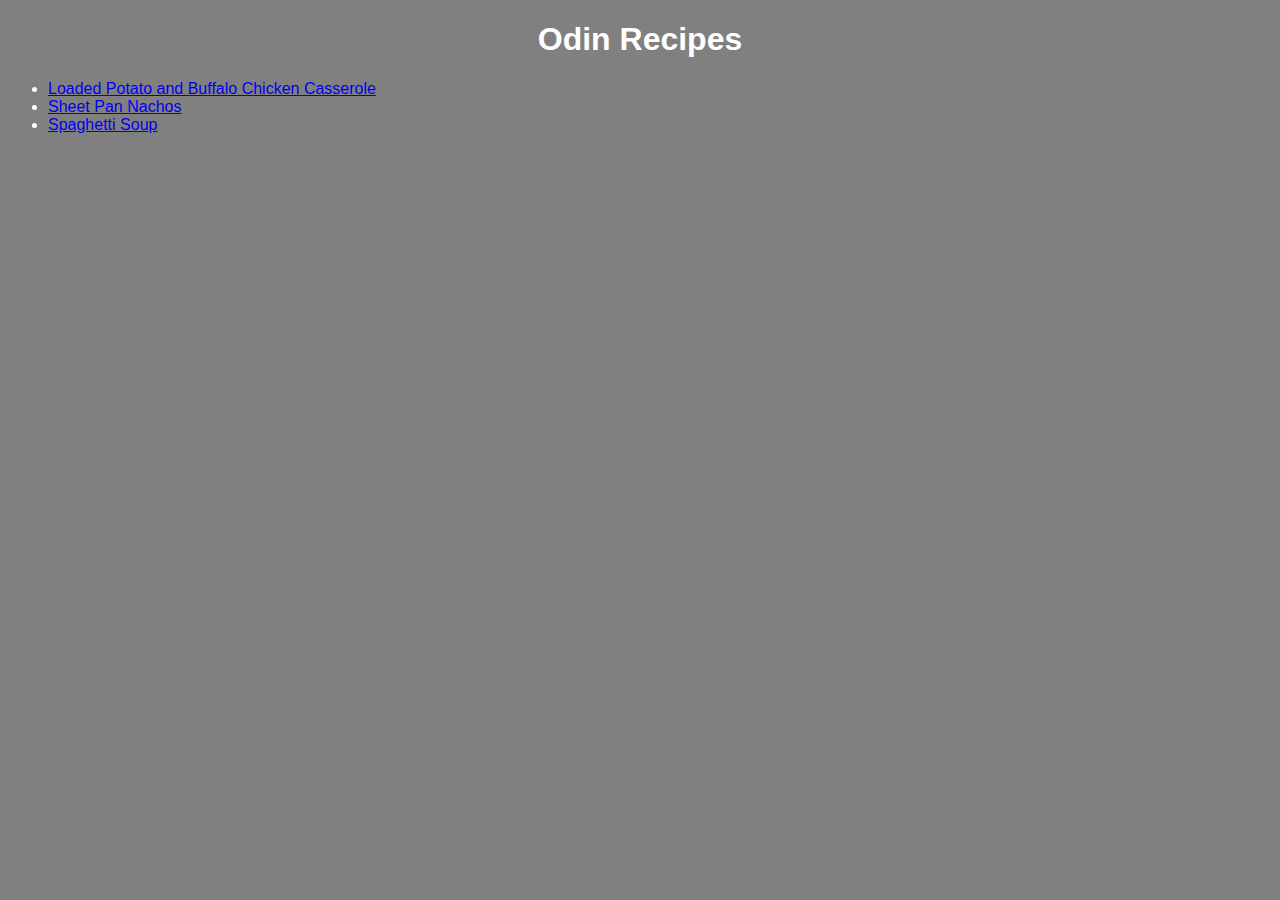
<file: index.html>
<!DOCTYPE html>
<html lang="en">
    <head>
        <meta charset="UTF-8">
        <title>Odin Recipes</title>
        <link rel="stylesheet" href="style.css">

    </head>
    <body>
        <h1>Odin Recipes</h1>
        <ul>
        <li><a href="recipes/loaded-potato-buffalo-chicken-casserole.html">Loaded Potato and Buffalo Chicken Casserole</a></li>
        <li><a href="recipes/sheet-pan-nachos.html">Sheet Pan Nachos</a></li>
        <li><a href="recipes/spaghetti-soup.html">Spaghetti Soup</a></li>
        </ul>
    </body>
</html>
</file>
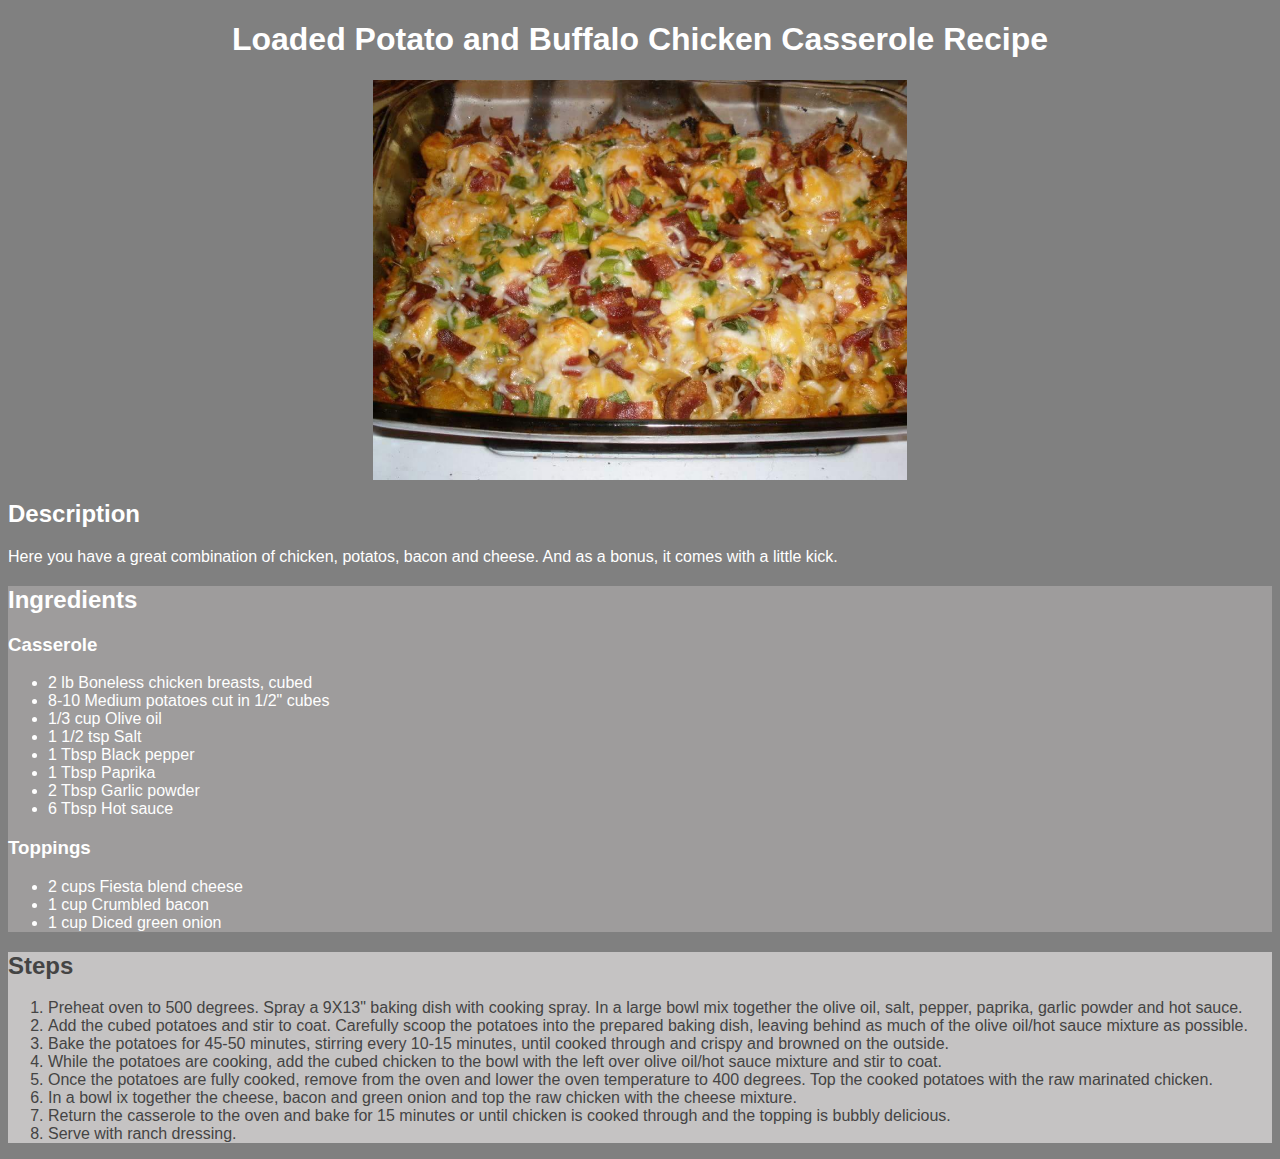
<file: recipes/loaded-potato-buffalo-chicken-casserole.html>
<!DOCTYPE html>
<html lang="en">
    <head>
        <meta charset="UTF-8">
        <title>Loaded Potato and Buffalo Chicken Casserole</title>
        <link rel="stylesheet" href="../style.css">
    </head>
    <body>
        <h1>Loaded Potato and Buffalo Chicken Casserole Recipe</h1>
        <img src="../images/loaded-potato-chicken-casserole.jpg" alt="A delicious view of a casserole">

        <h2>Description</h2>
        <p>
            Here you have a great combination of chicken, potatos, bacon and cheese.  And as a bonus, it comes with a little kick.
        </p>

    <div class="ingredients">
        <h2>Ingredients</h2>
        <h3>Casserole</h3>
        <ul>
            <li>2 lb Boneless chicken breasts, cubed</li>
            <li>8-10 Medium potatoes cut in 1/2" cubes</li>
            <li>1/3 cup Olive oil</li>
            <li>1 1/2 tsp Salt</li>
            <li>1 Tbsp Black pepper</li>
            <li>1 Tbsp Paprika</li>
            <li>2 Tbsp Garlic powder</li>
            <li>6 Tbsp Hot sauce</li>
        </ul>
        <h3>Toppings</h3>
        <ul>
            <li>2 cups Fiesta blend cheese</li>
            <li>1 cup Crumbled bacon</li>
            <li>1 cup Diced green onion</li>
        </ul>
    </div>

    <div class="steps">
        <h2>Steps</h2>
        <ol>
            <li>Preheat oven to 500 degrees. Spray a 9X13" baking dish with cooking spray. In a large bowl mix together the olive oil, salt, pepper, paprika, garlic powder and hot sauce. </li>
            <li>Add the cubed potatoes and stir to coat. Carefully scoop the potatoes into the prepared baking dish, leaving behind as much of the olive oil/hot sauce mixture as possible. </li>
            <li>Bake the potatoes for 45-50 minutes, stirring every 10-15 minutes, until cooked through and crispy and browned on the outside. </li>
            <li>While the potatoes are cooking, add the cubed chicken to the bowl with the left over olive oil/hot sauce mixture and stir to coat. </li>
            <li>Once the potatoes are fully cooked, remove from the oven and lower the oven temperature to 400 degrees. Top the cooked potatoes with the raw marinated chicken. </li>
            <li>In a bowl ix together the cheese, bacon and green onion and top the raw chicken with the cheese mixture. </li>
            <li>Return the casserole to the oven and bake for 15 minutes or until chicken is cooked through and the topping is bubbly delicious.</li>
            <li>Serve with ranch dressing. </li>
        </ol>

    </div>
    </body>
</html>
</file>
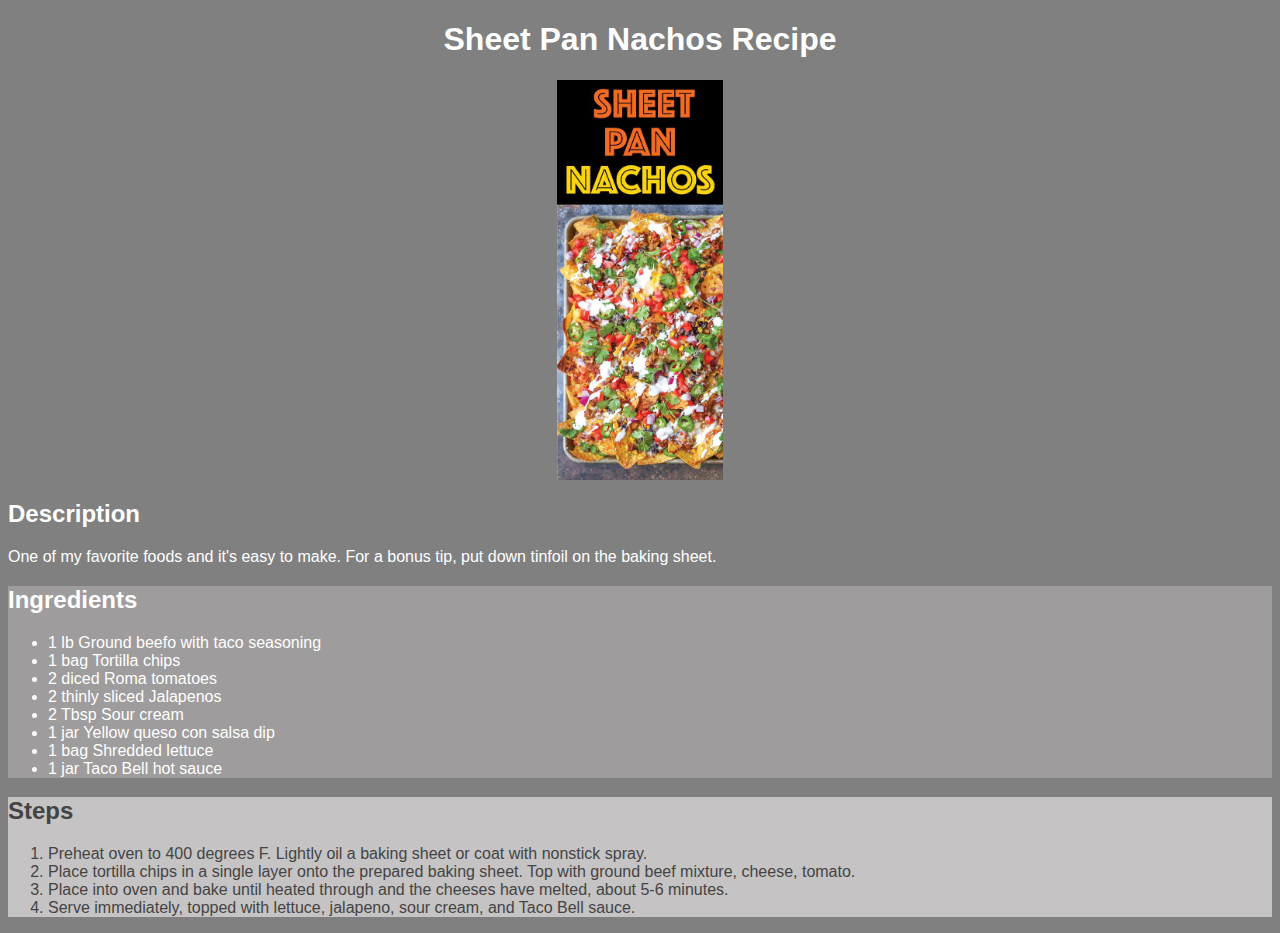
<file: recipes/sheet-pan-nachos.html>
<!DOCTYPE html>
<html lang="en">
    <head>
        <meta charset="UFT-8">
        <title>Sheet Pan Nachos</title>
        <link rel="stylesheet" href="../style.css">
    </head>

    <body>
        <h1>Sheet Pan Nachos Recipe</h1>
        <img src="../images/sheet-pan-nachos.jpg" alt="Some good looking nachos">

        <h2>Description</h2>
        <p>
            One of my favorite foods and it's easy to make.  For a bonus tip, put down tinfoil on the baking sheet.
        </p>
    <div class="ingredients">
        <h2>Ingredients</h2>
        <ul>
            <li>1 lb Ground beefo with taco seasoning</li>
            <li>1 bag Tortilla chips</li>
            <li>2 diced Roma tomatoes</li>
            <li>2 thinly sliced Jalapenos</li>
            <li>2 Tbsp Sour cream</li>
            <li>1 jar Yellow queso con salsa dip</li>
            <li>1 bag Shredded lettuce</li>
            <li>1 jar Taco Bell hot sauce</li>
        </ul>
    </div>

    <div class="steps">
        <h2>Steps</h2>
        <ol>
            <li>Preheat oven to 400 degrees F. Lightly oil a baking sheet or coat with nonstick spray.</li>
            <li>Place tortilla chips in a single layer onto the prepared baking sheet. Top with ground beef mixture, cheese, tomato.</li>
            <li>Place into oven and bake until heated through and the cheeses have melted, about 5-6 minutes.</li>
            <li>Serve immediately, topped with lettuce, jalapeno, sour cream, and Taco Bell sauce.</li>
        </ol>

    </div>
    </body>
</html>
</file>
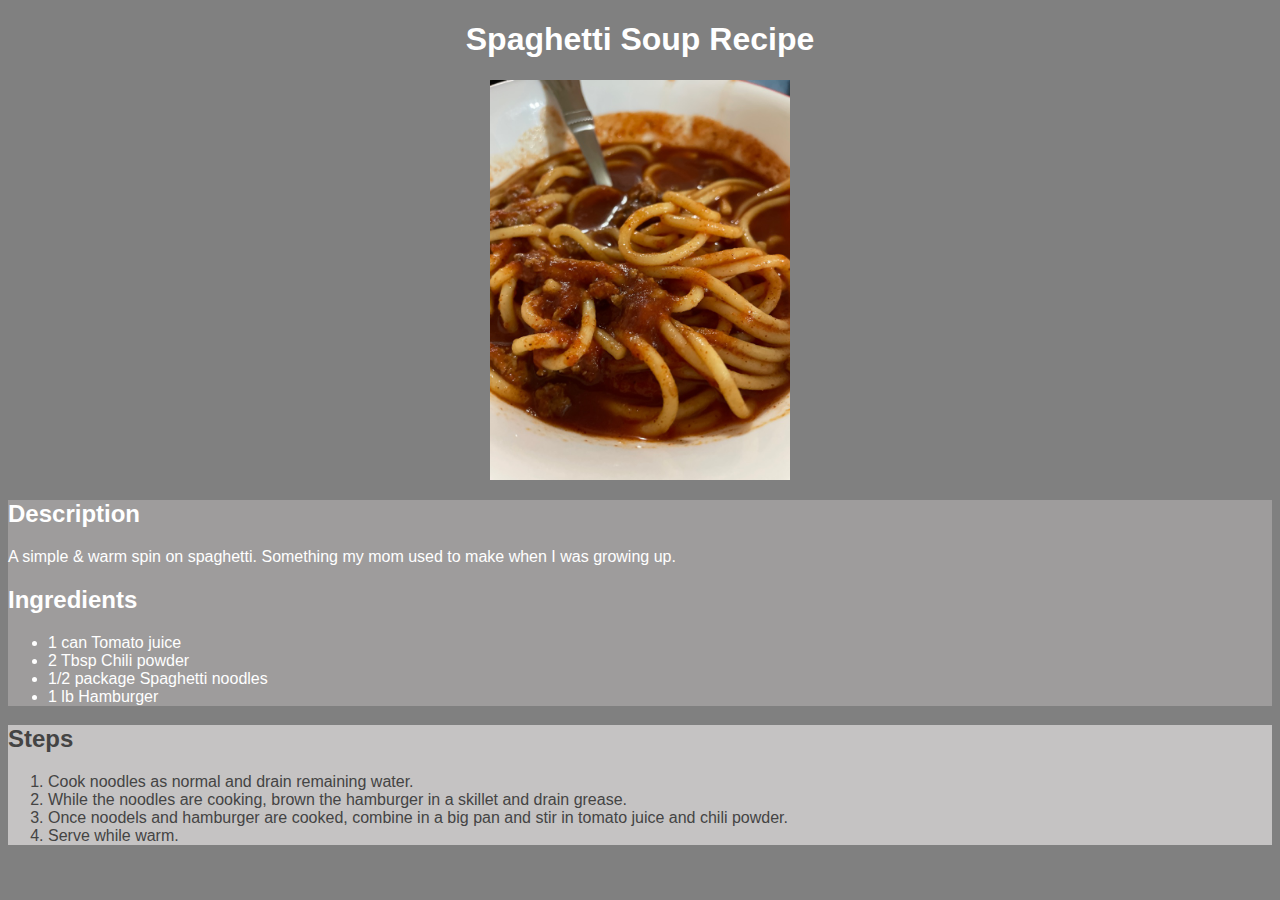
<file: recipes/spaghetti-soup.html>
<!DOCTYPE html>
<html lang="en">
    <head>
        <meta charset="UTF-8">
        <title>Spaghetti Soup</title>
        <link rel="stylesheet" href="../style.css">
    </head>

    <body>
        <h1>Spaghetti Soup Recipe</h1>
        <img src="../images/spaghetti-soup.jpg" alt="A bowl of yummy soup">

        <div class="ingredients">
        <h2>Description</h2>
        <p>
            A simple & warm spin on spaghetti.  Something my mom used to make when I was growing up.
        </p>

        <h2>Ingredients</h2>
        <ul>
            <li>1 can Tomato juice</li>
            <li>2 Tbsp Chili powder</li>
            <li>1/2 package Spaghetti noodles</li>
            <li>1 lb Hamburger</li>
        </ul>
    </div>

    <div class="steps">
        <h2>Steps</h2>
        <ol>
            <li>Cook noodles as normal and drain remaining water.</li>
            <li>While the noodles are cooking, brown the hamburger in a skillet and drain grease.</li>
            <li>Once noodels and hamburger are cooked, combine in a big pan and stir in tomato juice and chili powder.</li>
            <li>Serve while warm.</li>
        </ol>
    </div>    
    </body>
</html>
</file>
<file: style.css>
/*style.css*/

body {
    background-color: grey;
    font-family: 'Lucida Sans', 'Lucida Sans Regular', 'Lucida Grande', 'Lucida Sans Unicode', Geneva, Verdana, sans-serif;
    color: white;
}

.ingredients {
    background-color: rgb(158, 156, 156);
}

.steps {
    background-color: rgb(197, 195, 195);
    color: rgb(68, 68, 68);
}

img {
    display: block;
   margin-left: auto; 
   margin-right: auto;
   height: 400px;
   width: auto;
}
h1 {
    text-align: center;
}
</file>
